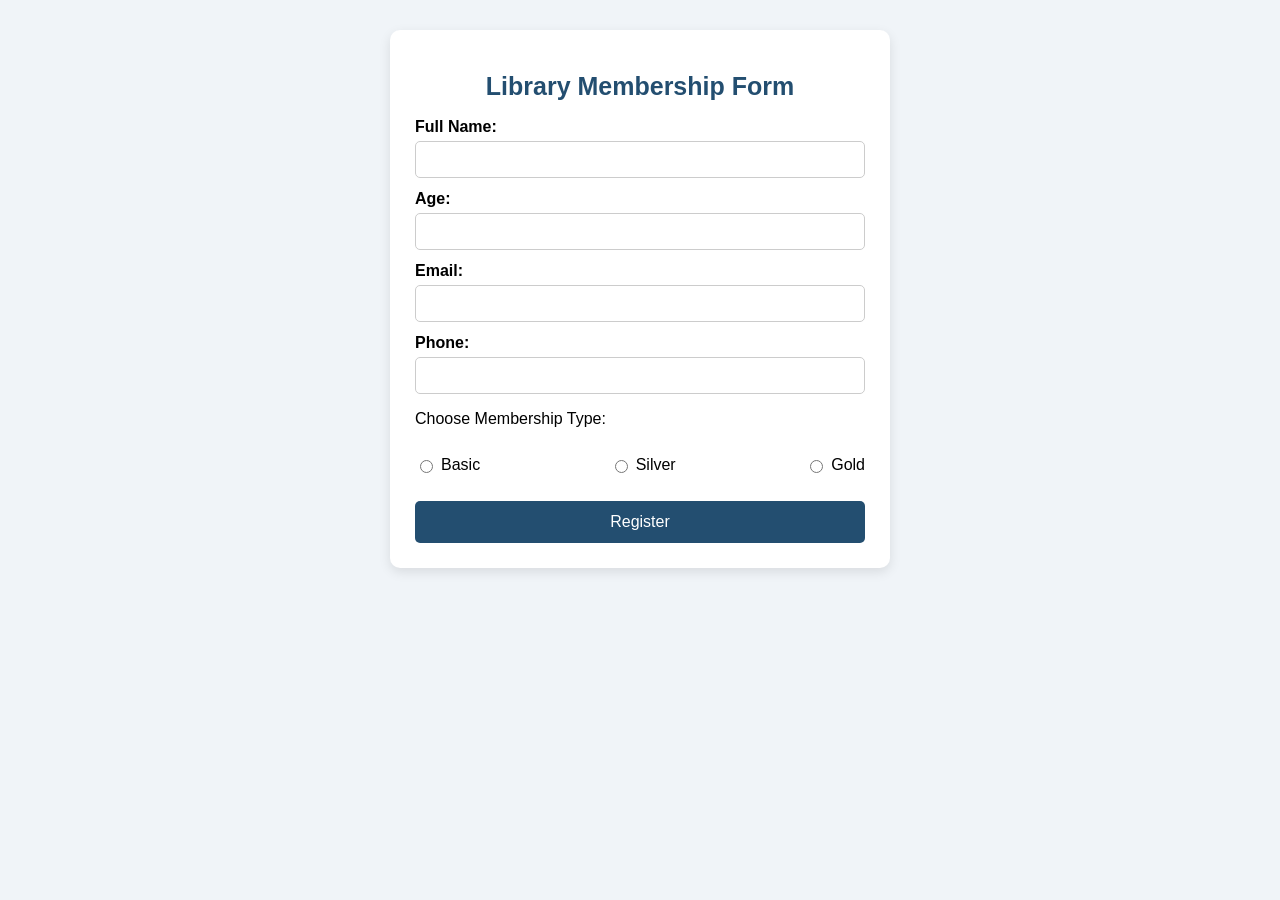
<file: index.html>
<!DOCTYPE html>
<html lang="en">
<head>
    <meta charset="UTF-8">
    <meta name="viewport" content="width=device-width, initial-scale=1.0">
    <title>Library Membership Form</title>

    <link rel="stylesheet" href="style.css">
</head>
<body>

    <div class="container">
        <h1>Library Membership Form</h1>

        <form id="membershipForm">
            <label for="name">Full Name:</label>
            <input type="text" id="name" required>

            <label for="age">Age:</label>
            <input type="number" id="age" min="1" required>

            <label for="email">Email:</label>
            <input type="email" id="email" required>

            <label for="phone">Phone:</label>
            <input type="tel" id="phone" required>

            <p>Choose Membership Type:</p>

            <div class="membership">
                <label>
                    <input type="radio" name="membership"
                           value="Basic" required>
                    Basic
                </label>

                <label>
                    <input type="radio" name="membership"
                           value="Silver">
                    Silver
                </label>

                <label>
                    <input type="radio" name="membership"
                           value="Gold">
                    Gold
                </label>
            </div>

            <button type="submit">Register</button>
        </form>

        <div id="memberCard"></div>
    </div>

    <script src="script.js"></script>
</body>
</html>
</file>
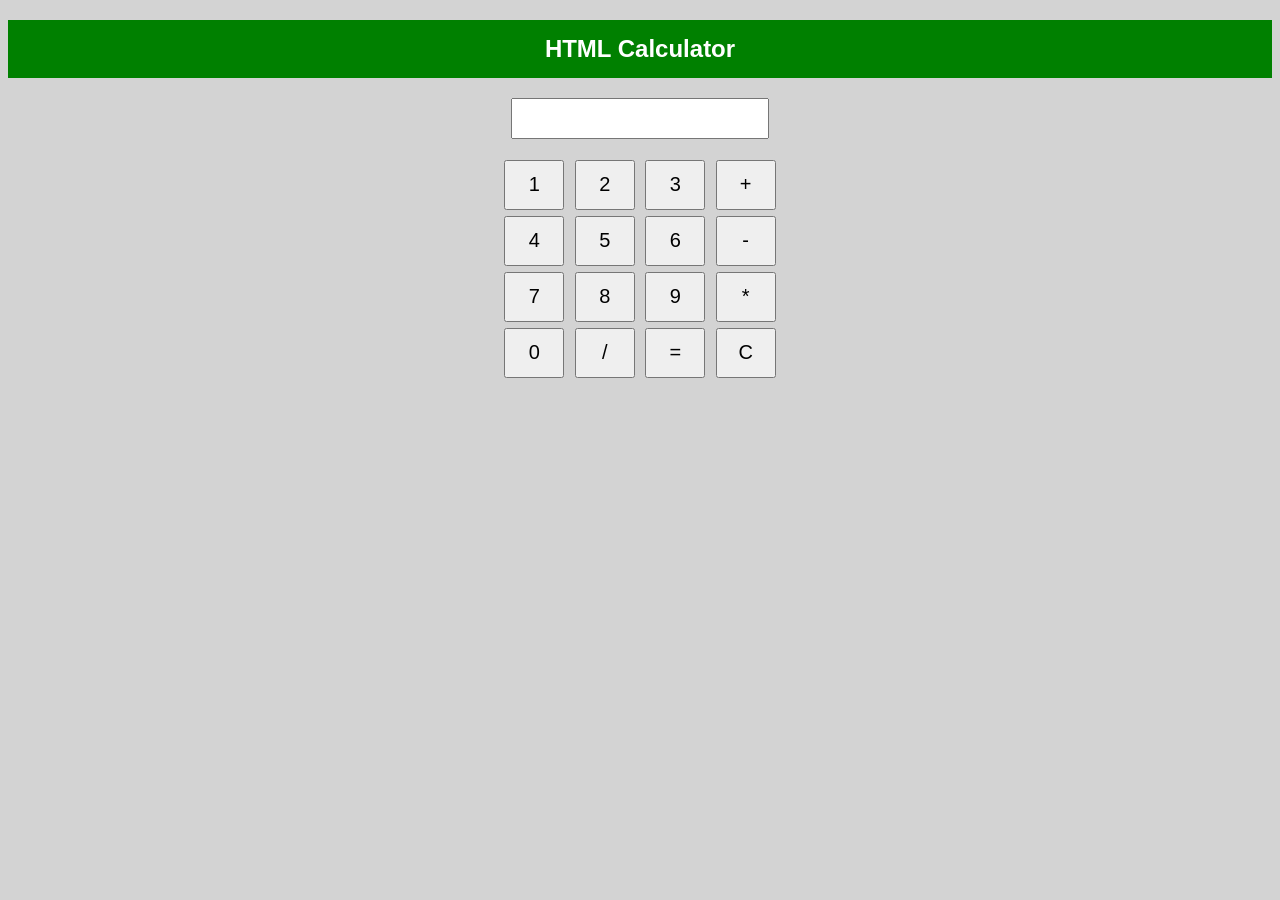
<file: programiz-html-css (1)/calculator/index.html>
<!DOCTYPE html>
<html>
<head>
    <title>Calculator</title>
    <link rel="stylesheet" href="style.css">
</head>
<body>

<h2>HTML Calculator</h2>

<input type="text" id="display" readonly>

<br><br>

<button onclick="add('1')">1</button>
<button onclick="add('2')">2</button>
<button onclick="add('3')">3</button>
<button onclick="add('+')">+</button>

<br>

<button onclick="add('4')">4</button>
<button onclick="add('5')">5</button>
<button onclick="add('6')">6</button>
<button onclick="add('-')">-</button>

<br>

<button onclick="add('7')">7</button>
<button onclick="add('8')">8</button>
<button onclick="add('9')">9</button>
<button onclick="add('*')">*</button>

<br>

<button onclick="add('0')">0</button>
<button onclick="add('/')">/</button>
<button onclick="calculate()">=</button>
<button onclick="clearDisplay()">C</button>

<script src="script.js"></script>

</body>
</html>
</file>
<file: style.css>
body {
    font-family: Arial, sans-serif;
    background-color: #f0f4f8;
    margin: 0;
    padding: 30px;
}

.container {
    max-width: 450px;
    margin: auto;
    padding: 25px;
    background-color: white;
    border-radius: 10px;
    box-shadow: 0 4px 12px rgba(0, 0, 0, 0.1);
}

h1 {
    text-align: center;
    color: #234e70;
    font-size: 25px;
}

label {
    display: block;
    margin-top: 12px;
    font-weight: bold;
}

input[type="text"],
input[type="number"],
input[type="email"],
input[type="tel"] {
    width: 100%;
    padding: 10px;
    margin-top: 5px;
    box-sizing: border-box;
    border: 1px solid #ccc;
    border-radius: 5px;
}

.membership {
    display: flex;
    justify-content: space-between;
    margin: 12px 0;
}

.membership label {
    display: flex;
    align-items: center;
    gap: 5px;
    font-weight: normal;
}

button {
    width: 100%;
    padding: 12px;
    margin-top: 15px;
    background-color: #234e70;
    color: white;
    border: none;
    border-radius: 5px;
    cursor: pointer;
    font-size: 16px;
}

button:hover {
    background-color: #16354d;
}

#memberCard {
    margin-top: 20px;
    padding: 15px;
    background-color: #e8f5e9;
    border-radius: 5px;
    overflow-wrap: anywhere;
}

#memberCard:empty {
    display: none;
}
</file>
<file: programiz-html-css (1)/calculator/style.css>
body {
    font-family: Arial;
    text-align: center;
    background: lightgray;
}

h2 {
    background: green;
    color: white;
    padding: 15px;
}

input {
    width: 250px;
    height: 35px;
    font-size: 20px;
}

button {
    width: 60px;
    height: 50px;
    margin: 3px;
    font-size: 20px;
    cursor: pointer;
}
</file>
